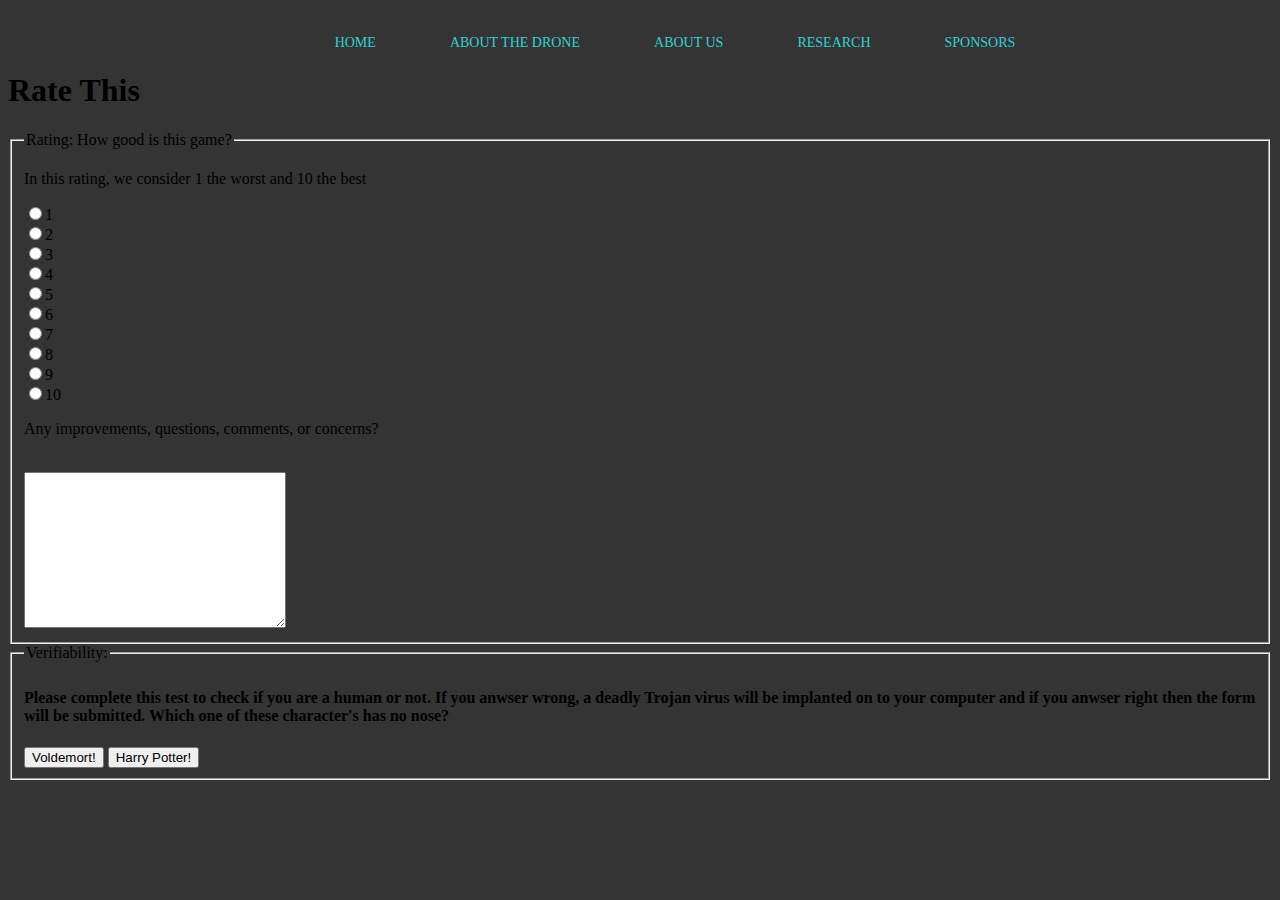
<file: survey.html>
<!DOCTYPE html>
<html lang="en-US">

<html>
		  <head>
			  		<style>
		.container{
			width:80%
			margin: 0 auto;
		}
		
		p.ex1 {
  			padding-right: 150px;
		}
		
		nav{
			float:center;
		}
		
		nav ul{
			margin: 0;
			padding: 0;
			list-style: none;
		}
		
		nav li{
			display: inline-block;
			margin-left: 70px;
			padding-top: 25px;
			position: relative;
		}
		
		nav a{
			color: #2cd4d1;
			text-decoration: none;
			text-transform: uppercase;
			font-size: 14px;
		}
		
		nav a:hover {
    		color: #FFFFFF;
				
		}
		
		nav a::before{
			content: " ";
			display: block;
			height: 5px;
			width: 100%;
			background-color: #FFFFFF;
			position: absolute;
			top: 0;
			width: 0%;
			transition: all ease-in-out 300ms;
		}
		
		nav a:hover::before{
			width: 100%;
		}
	</style>
			 <title>
              Feedback form
             </title>
                    
		  </head>
	
	             

	<body>
<body style="background-color:#343434;">  
    <section>
		<header>
			<title> Pathways To Water</title>
				<div class="container">
					<nav align="center">
						<ul>
						<li><a href="Offical Website.html">Home</a></li>
						<li><a href="AboutDrone.html">About The Drone</a></li>
						<li><a href="AboutUs.html">About Us</a></li>
						<li><a href="Research.html">Research</a></li>
						<li><a href="Sponsors.html">Sponsors</a></li>
						</ul>	
					</nav>
				</div>
		</header>
			 <div>
			 <h1> Rate This </h1>
			 </div>


		<form action="/action_page.php" target="_blank"> <!-- This piece of code is the target page for my form -->
	     <fieldset> <!-- This piece of codemakes the box around the general consensus -->
		      <legend> 
          Rating: How good is this game?
          </legend>

      <p> In this rating, we consider 1 the worst and 10 the best </p>
  			     <input class=".form_1" type="radio" name="rating" value="1"  >1<br> <!-- This piece of code shows radio buttons to define the gender -->
  			     <input class=".form_1" type="radio" name="rating" value="2">2<br>
             <input class=".form_1" type="radio" name="rating" value="3">3<br>
             <input class=".form_1" type="radio" name="rating" value="4">4<br>
             <input class=".form_1" type="radio" name="rating" value="5">5<br>
             <input class=".form_1" type="radio" name="rating" value="6">6<br>
             <input class=".form_1" type="radio" name="rating" value="7">7<br>
             <input class=".form_1" type="radio" name="rating" value="8">8<br>
             <input class=".form_1" type="radio" name="rating" value="9">9<br>
             <input class=".form_1" type="radio" name="rating" value="10">10<br>
      <p> Any improvements, questions, comments, or concerns?</p><br>
    
    <form action="/action_page.php">
          <textarea name="message" rows="10" cols="30"></textarea>
     </fieldset>

     <fieldset>
          <legend>
          Verifiability:
          </legend>

      <h4>Please complete this test to check if you are a human or not. If you anwser wrong, a deadly Trojan virus will be implanted on to your computer and if you anwser right then the form will be submitted. Which one of these character's has no nose?</h4>

            <button type="button" onclick="alert('Downloading your personal information')">Voldemort!</button> <!-- This piece of code causes an alert to appear on the top of your screen -->
            <button type="button" onclick="alert('Thank you the form has been submitted')">Harry Potter!</button>
     </fieldset>
     
</body>
</html>
</file>
